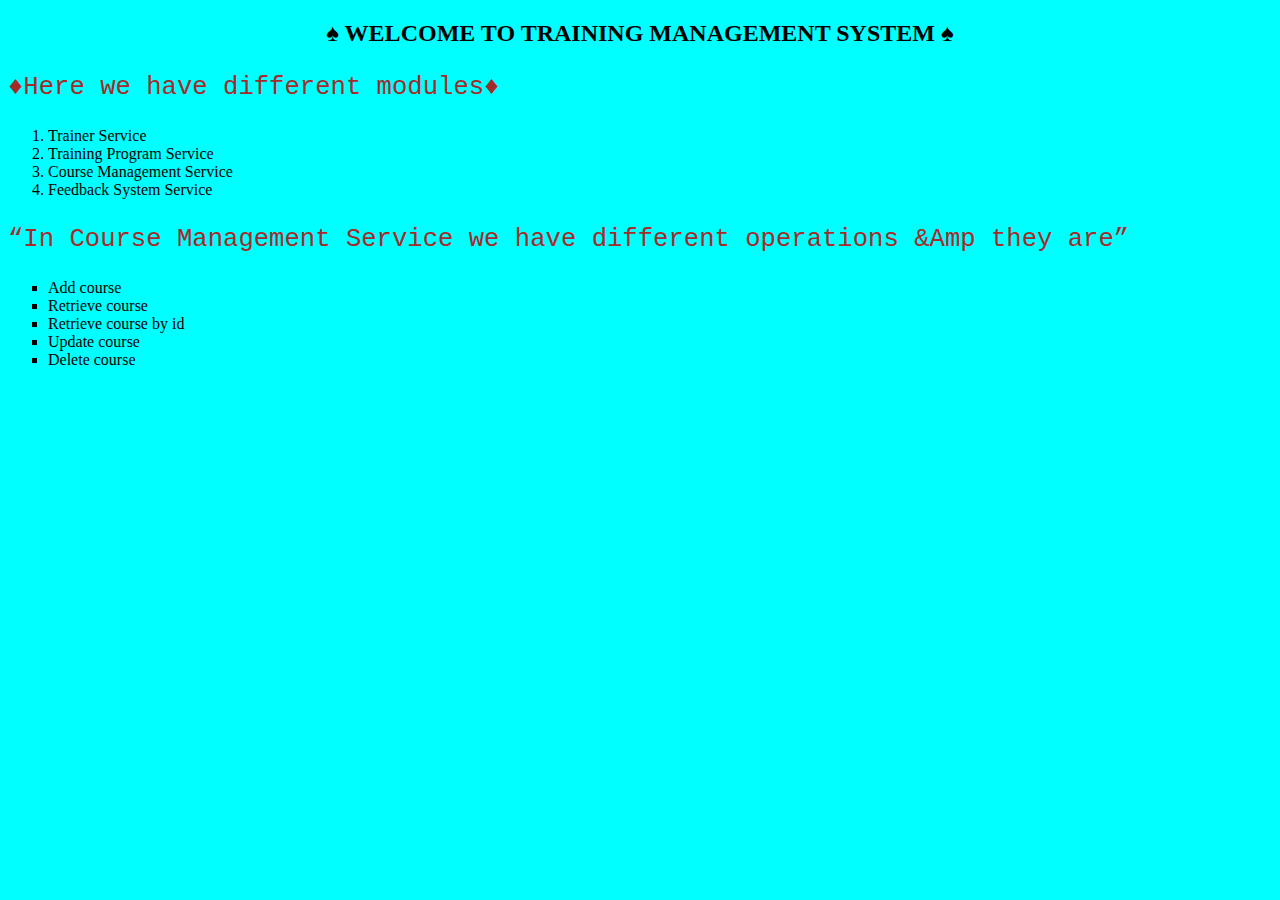
<file: HTML/index.html>
<!DOCTYPE html>
<html>
<head>
<link rel="stylesheet" type="text/css" href="styles.css">
<title>About project</title>
</head>
<body>

<center>
<h2>&spades; WELCOME TO TRAINING MANAGEMENT SYSTEM &spades; </h2>
</center>
<p>&diams;Here we have different modules&diams;</p>
<ol>
	<li>Trainer Service</li>
	<li>Training Program Service</li>
	<li>Course Management Service</li>
	<li>Feedback System Service</li>
</ol>
<p> <q>In Course Management Service we have different operations &Amp they are</q></p>
<ul style="list-style-type:square;">
	<li>Add course </li>
	<li>Retrieve course </li>
	<li>Retrieve course by id </li>
	<li>Update course </li>
	<li>Delete course </li>
</ul>

</body>
</html>
</file>
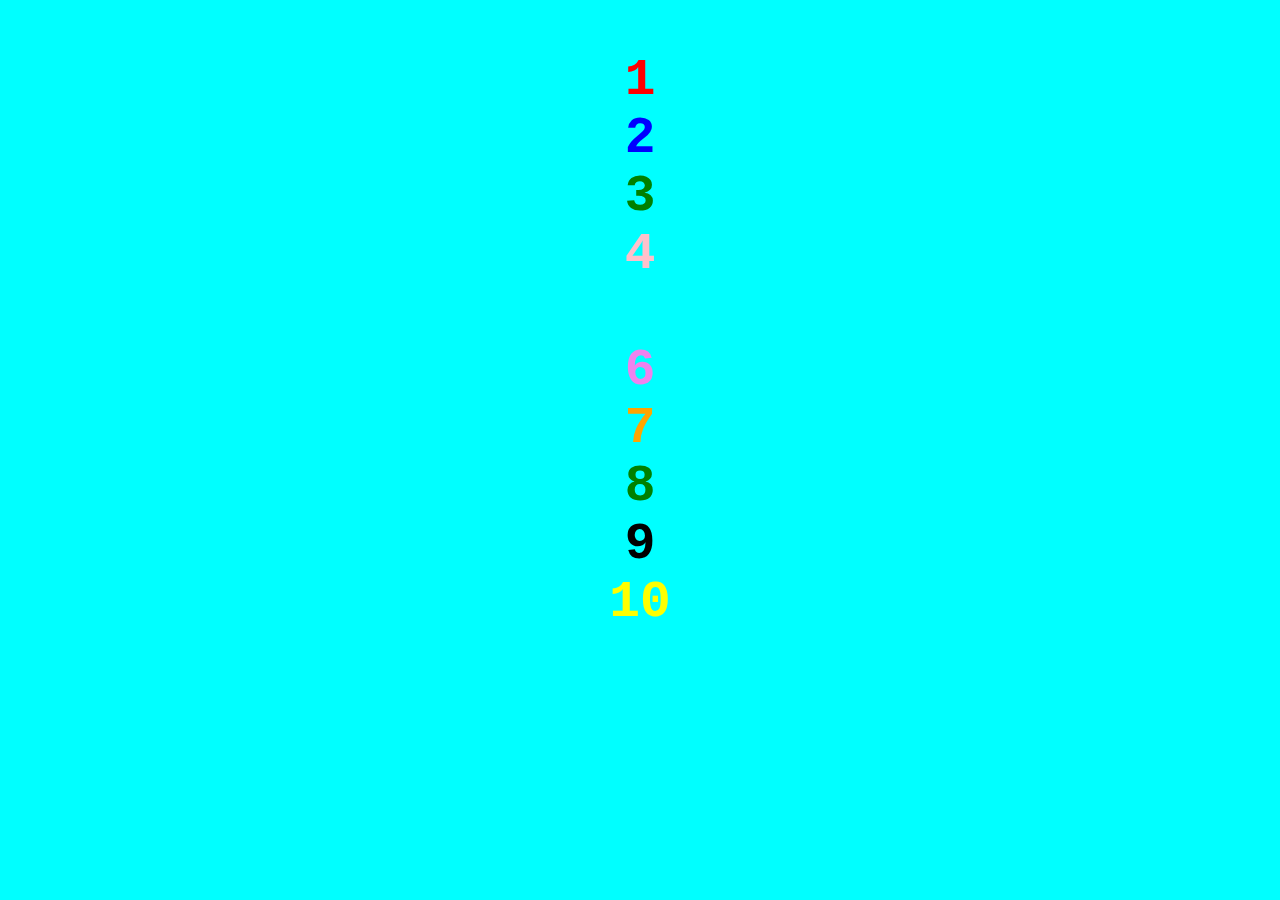
<file: HTML/assignment2.html>
<!DOCTYPE html>
<html>
<head>
<link rel="stylesheet" type="text/css" href="styles.css">
<title>Number Display</title>

</head>

<body>
<center>
<h1><p><span style="color:red">1</span><br>
<span style="color:blue">2</span><br>
<span style="color:green">3</span><br>
<span style="color:pink">4</span><br>
<span style="color:aqua">5</span><br>
<span style="color:violet">6</span><br>
<span style="color:orange">7</span><br>
<span style="color:green">8</span><br>
<span style="color:black">9</span><br>
<span style="color:yellow">10</span><br>
</p></h1>
</body>
</html>
</file>
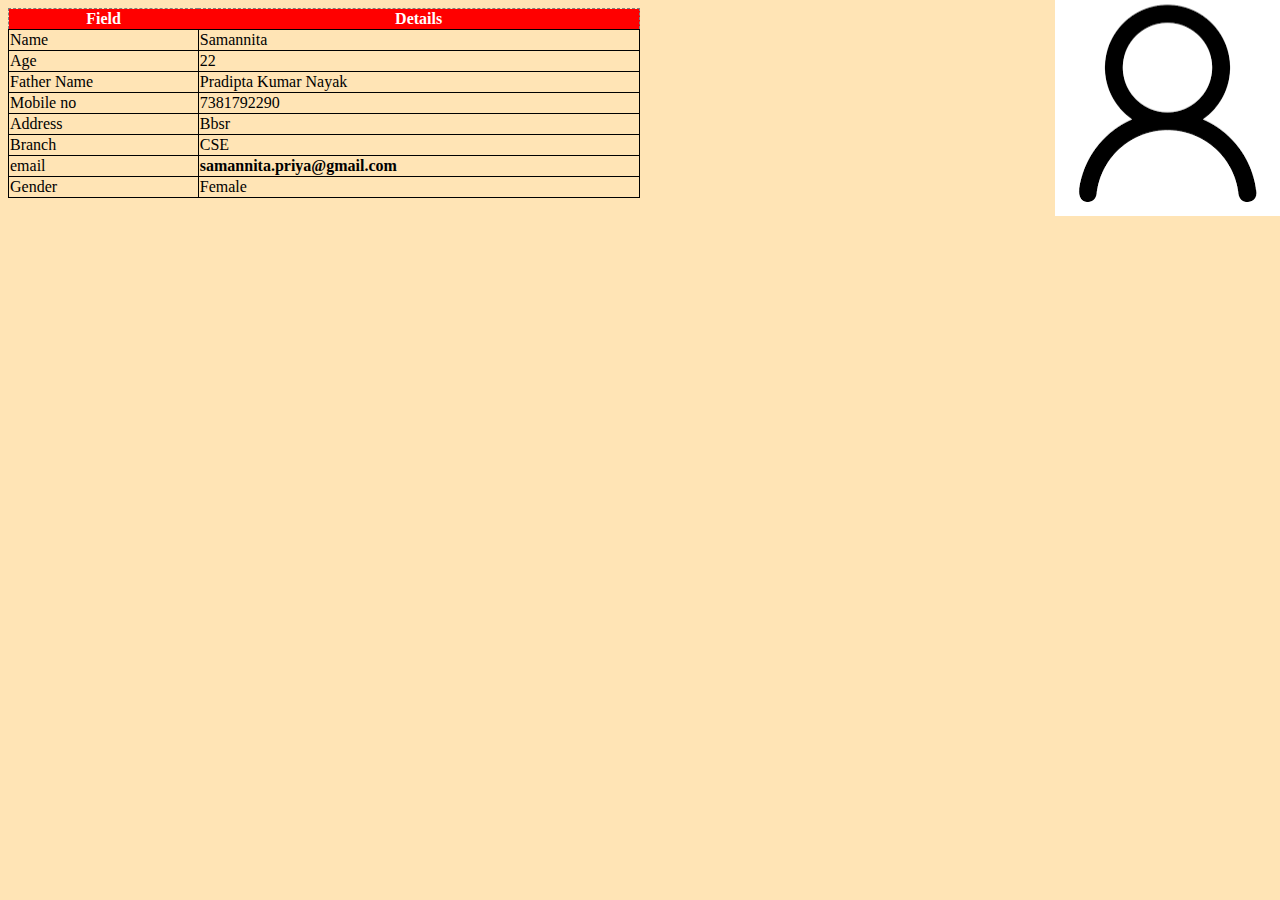
<file: HTML/assignment5.html>
<!DOCTYPE html>
<html>
<head>
<link rel="stylesheet" type="text/css "href="table.css">
<title>Personal Details</title>
</head>
<body>
<table>
<tr>
	<th>Field</th>
	<th>Details</th>
</tr>
<tr>
	<td>Name</td>
	<td>Samannita</td>
</tr>
<tr>
	<td>Age</td>
	<td>22</td>
</tr>
<tr>
	<td>Father Name</td>
	<td>Pradipta Kumar Nayak</td>
</tr>
<tr>
	<td>Mobile no</td>
	<td>7381792290</td>
</tr>
	<td>Address</td>
	<td>Bbsr</td>
</tr>
<tr>
	<td>Branch</td>
	<td>CSE</td>
</tr>
<tr>
	<td>email</td>
	<td><b>samannita.priya@gmail.com</b></td>
</tr>
<tr>	
	<td>Gender</td>
	<td>Female</td>
</tr>
</body>
</html>
</file>
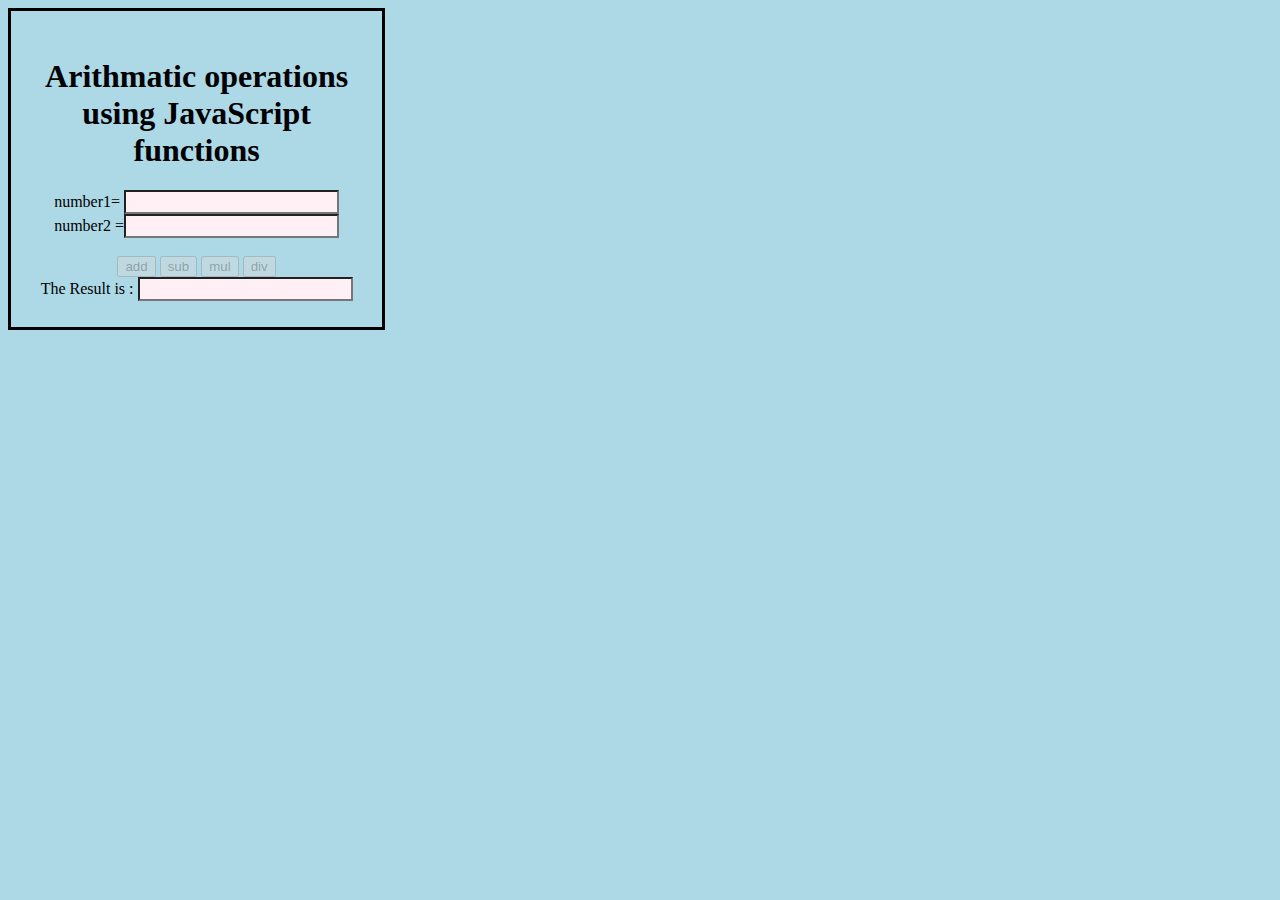
<file: HTML/calculator.html>
<!DOCTYPE html>
<html>

<head>
    <title>Calculator </title>
    <link rel="stylesheet" href="calculator.css">
    <script src="calculator.js"></script>
</head>

<body>
    <center>
    <div >
        <h1>Arithmatic operations using JavaScript functions</h1>
    </div>
    <div>
         number1= <input type="number" id="number1"  onkeyup="falsedisabled()" />
    </div>
    <div >
       number2 =<input type="number" id="number2" onkeyup="falsedisabled()" />
    </div>
    <div>
       
    <br><input type="button" id="add" value="add" onclick="addNumbers()"  disabled >
    <input type="button" id="sub" value="sub" onclick="subNumbers()"  disabled>
    <input type="button" id="mul" value="mul" onclick="multiplyNumbers()"  disabled>
    <input type="button" id="div" value="div"  onclick="divideNumbers()" disabled>
    <div> The Result is : <input type="number" id="result" "/></div>

</center>
</body>
 
</html>
</file>
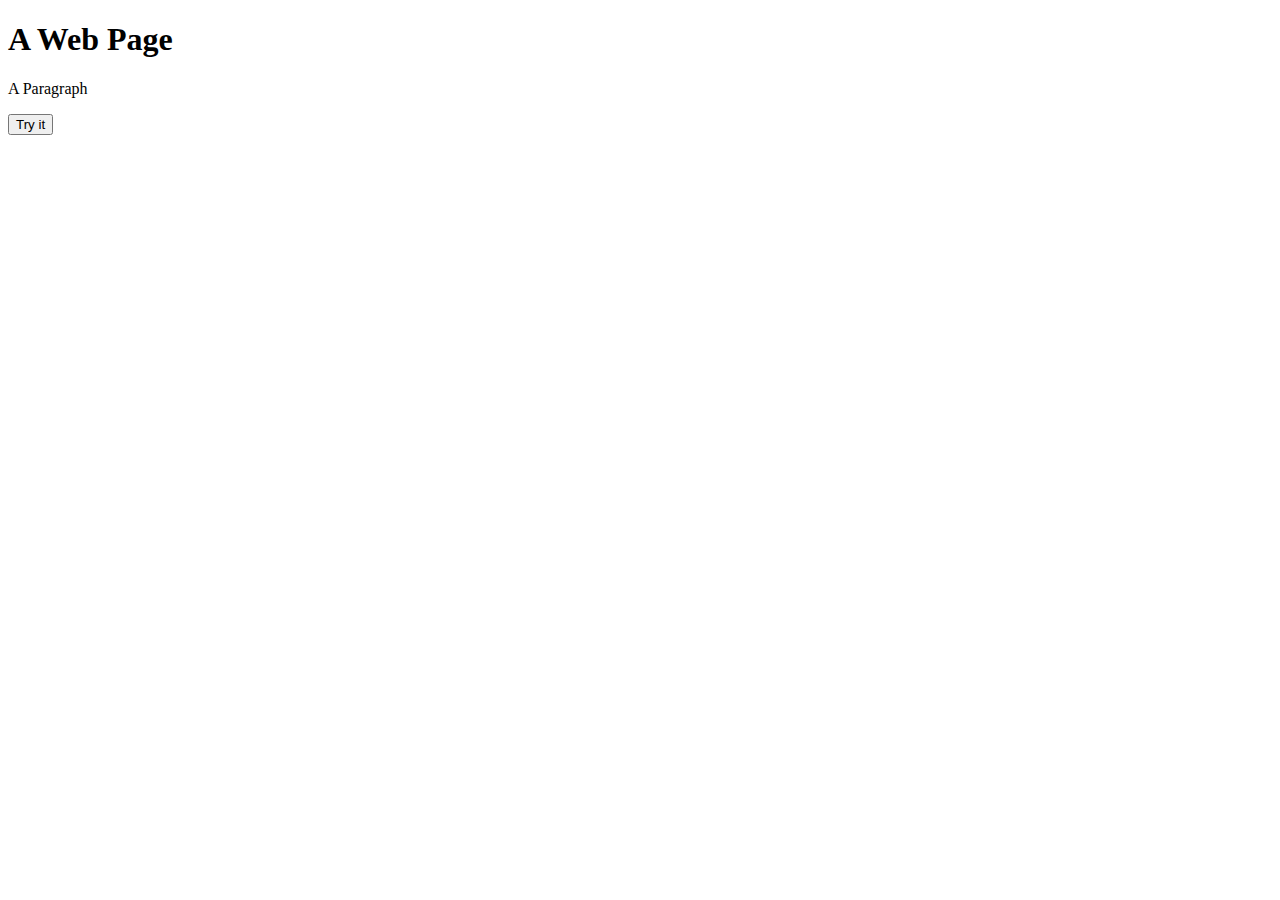
<file: HTML/js.html>
<!DOCTYPE html>
<html>
<head>
<script>
function myFunction() {
  document.getElementById("demo").innerHTML = "Paragraph changed.";
}
</script>
</head>
<body>

<h1>A Web Page</h1>
<p id="demo">A Paragraph</p>
<button type="button" onclick="myFunction()">Try it</button>

</body>
</html>
</file>
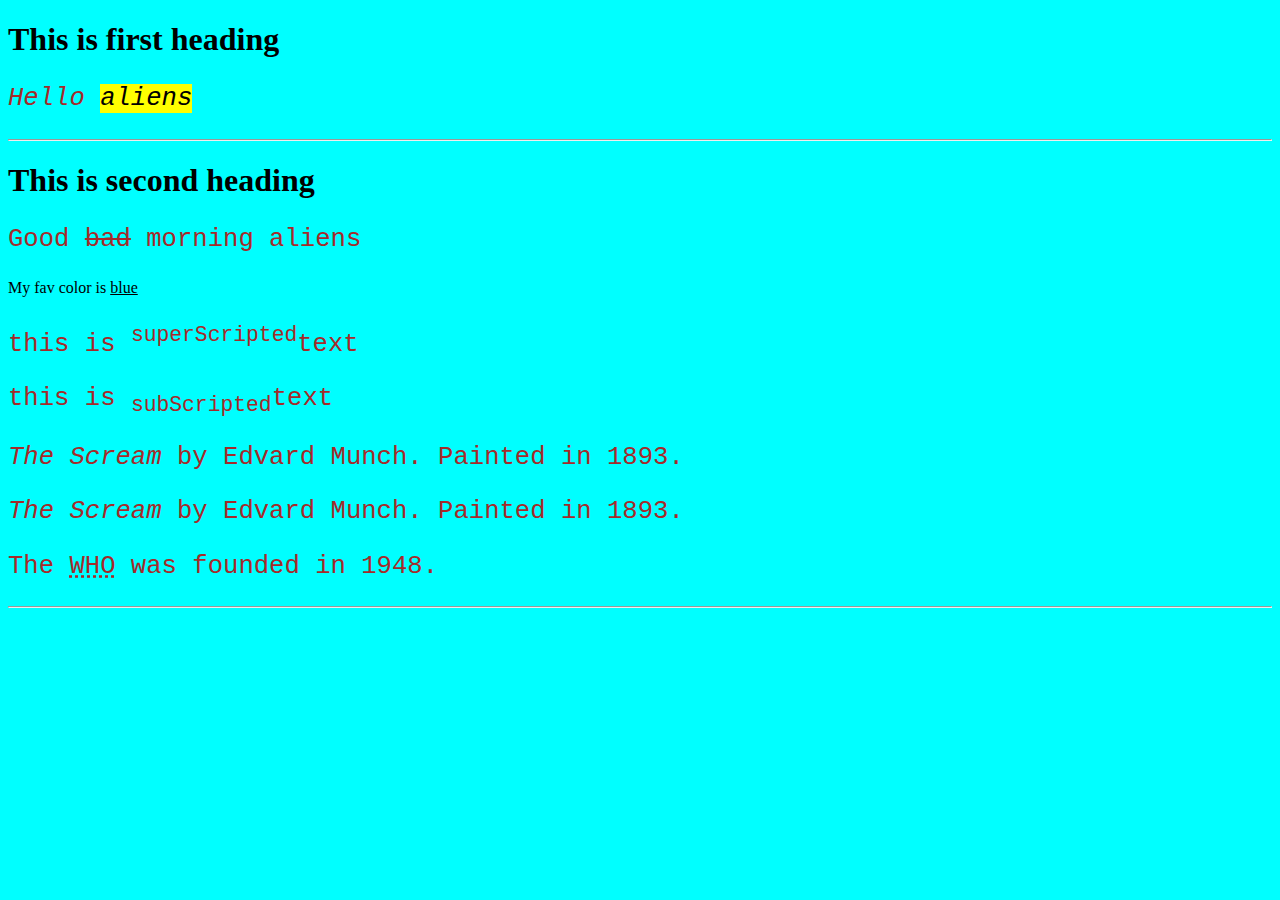
<file: HTML/new 1.html>
<!DOCTYPE html>
<html>
<head>
<meta charset="UTF-8">
 <link rel="stylesheet" href="styles.css">
<title>Title of the document</title>
</head>

<body>
<h1 > <b>This is first heading</b></h1>
<p > <i>Hello <mark>aliens</mark></i></p>
<hr>
<h1> This is second heading</h1>
<p  > Good <del>bad</del> morning aliens</p>
<p">My fav color is <ins>blue</ins></p>
<p>this is <sup> superScripted</sup>text</p>
<p>this is <sub> subScripted</sub>text</p>
<p><cite>The Scream</cite> by Edvard Munch. Painted in 1893.</p>
<p><I>The Scream</I> by Edvard Munch. Painted in 1893.</p>
<p>The <abbr title="World Health Organization">WHO</abbr> was founded in 1948.</p>
<hr>

</body>

</html>
</file>
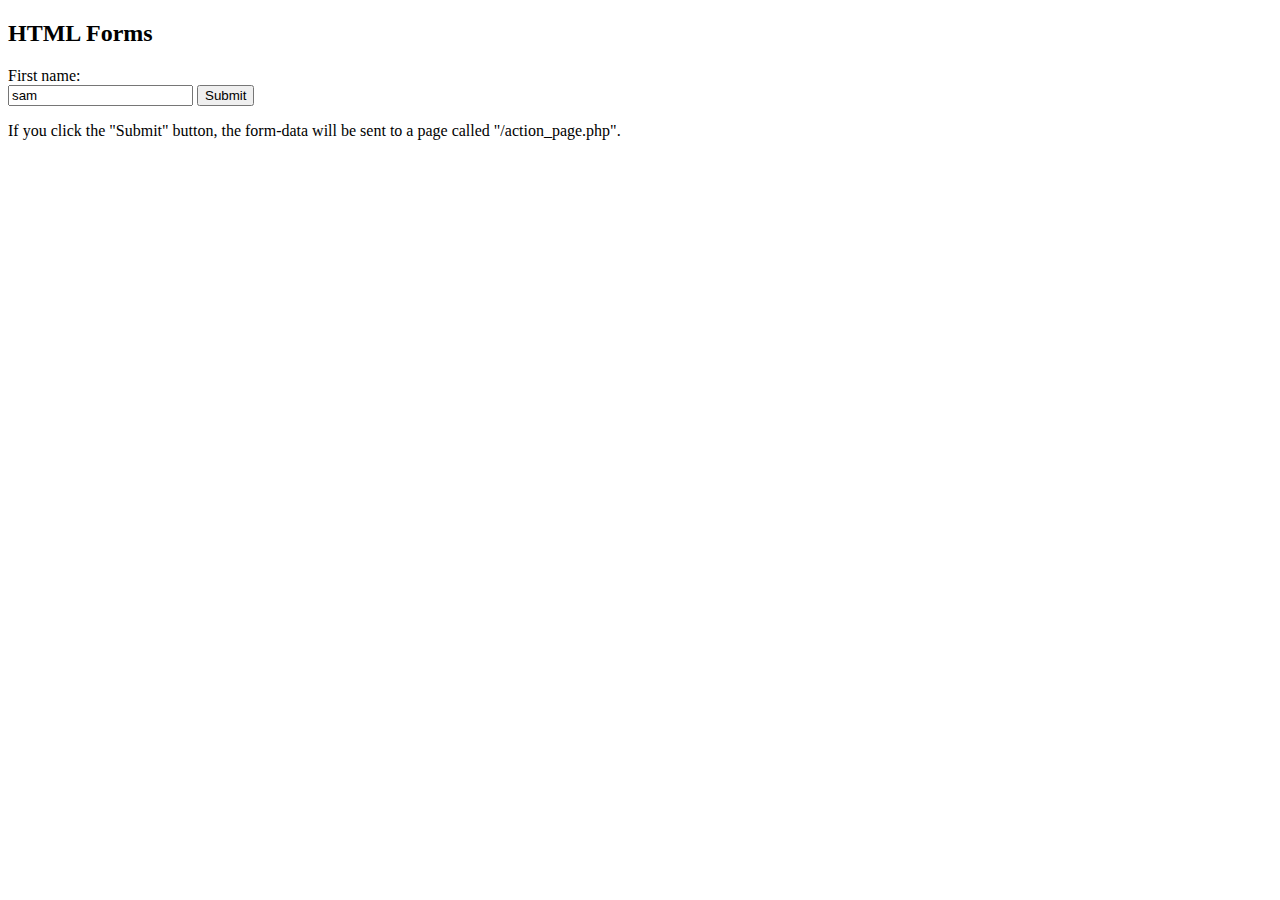
<file: HTML/new 2.html>
<!DOCTYPE html>
<html>
<body>

<h2>HTML Forms</h2>

<form >
  First name:<br>
  <input type="text" name="firstname" value="sam">
 
  <input type="submit" value="Submit">
</form> 

<p>If you click the "Submit" button, the form-data will be sent to a page called "/action_page.php".</p>

</body>
</html>
</file>
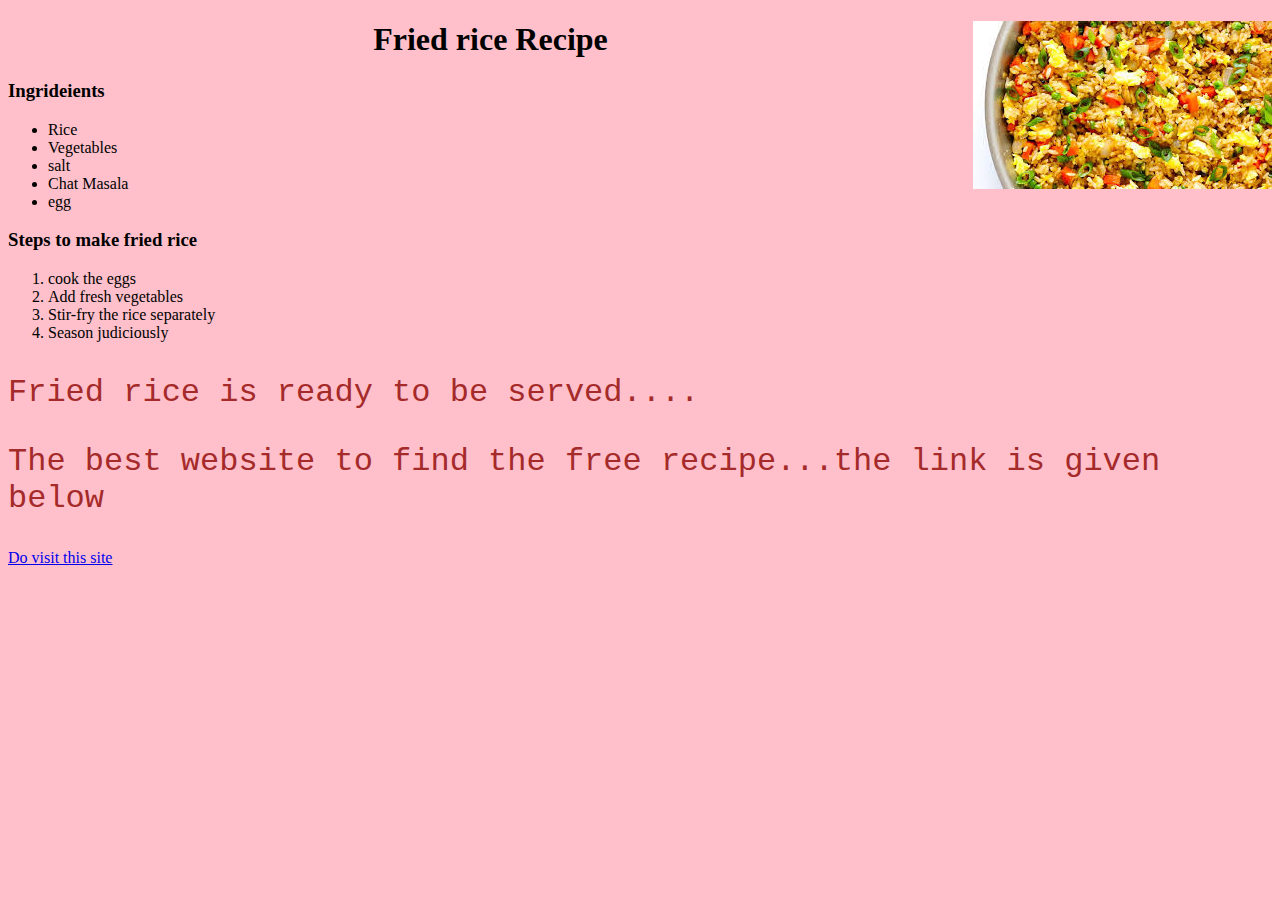
<file: HTML/recipe.html>
<!DOCTYPE html>
<html>
<head>
<link rel="stylesheet" type="text/css" href="image.css">
<title>Favourite Recipe</title>
</head>

<body>
<img src="abc.jpg" align="right">
<center>
<h1>Fried rice Recipe</h1></center>
<h3>Ingrideients</h3>
<ul>
<li>Rice</li>
<li>Vegetables</li>
<li>salt</li>
<li>Chat Masala</li>
<li>egg</li>
</ul>
<h3>Steps to make fried rice</h3>
<ol>
<li>cook the eggs</li>
<li>Add fresh vegetables</li>
<li>Stir-fry the rice separately</li>
<li>Season judiciously</li>
</ol>
<p>Fried rice is ready to be served....</p>
<p>The best website to find the free recipe...the link is given below</p>
<a href = "https://www.toptenreviews.com/the-best-websites-to-find-free-recipes">Do visit this site</a>
</body>
</html>
</file>
<file: HTML/styles.css>
body {
  background-color: aqua;
}
h2{
  
  font-family: verdana;
  font-size: 150%;
}
p  {
  color:brown;
  font-family: courier;
  font-size: 160%;
 
}
</file>
<file: HTML/table.css>
body{
	background-image:url('human.png');
	background-position: right;
	background-repeat: no-repeat;
	background-color:moccasin;
}
table,td{
border: 1px solid black;
}

th{
	background-color:red;
	color:white;
}
table{
	border-collapse:collapse;
	width:50%;
	border: 1px dashed grey;
}
</file>
<file: HTML/calculator.css>
body{
    background-color: lightblue;
    border-style: solid;
   
    border-color: black;
   
   height:10%;
   width:25%;
   padding-top: 2%;
   padding-bottom: 2%;
   padding-right: 2%;
   padding-left: 2%;
    
   
}
input[type=number]{
    background-color: lavenderblush;
    font-size: 16px;
}
</file>
<file: HTML/image.css>
body {
  background-color: pink;
  
}
h2{
  
  font-family: verdana;
  font-size: 150%;
}
p  {
  color:brown;
  font-family: courier;
  font-size: 200%;
 
}
ul {
	font-size:150;
	color:black;
}
ol {
	font-size:150;
	color:black;
}
</file>
